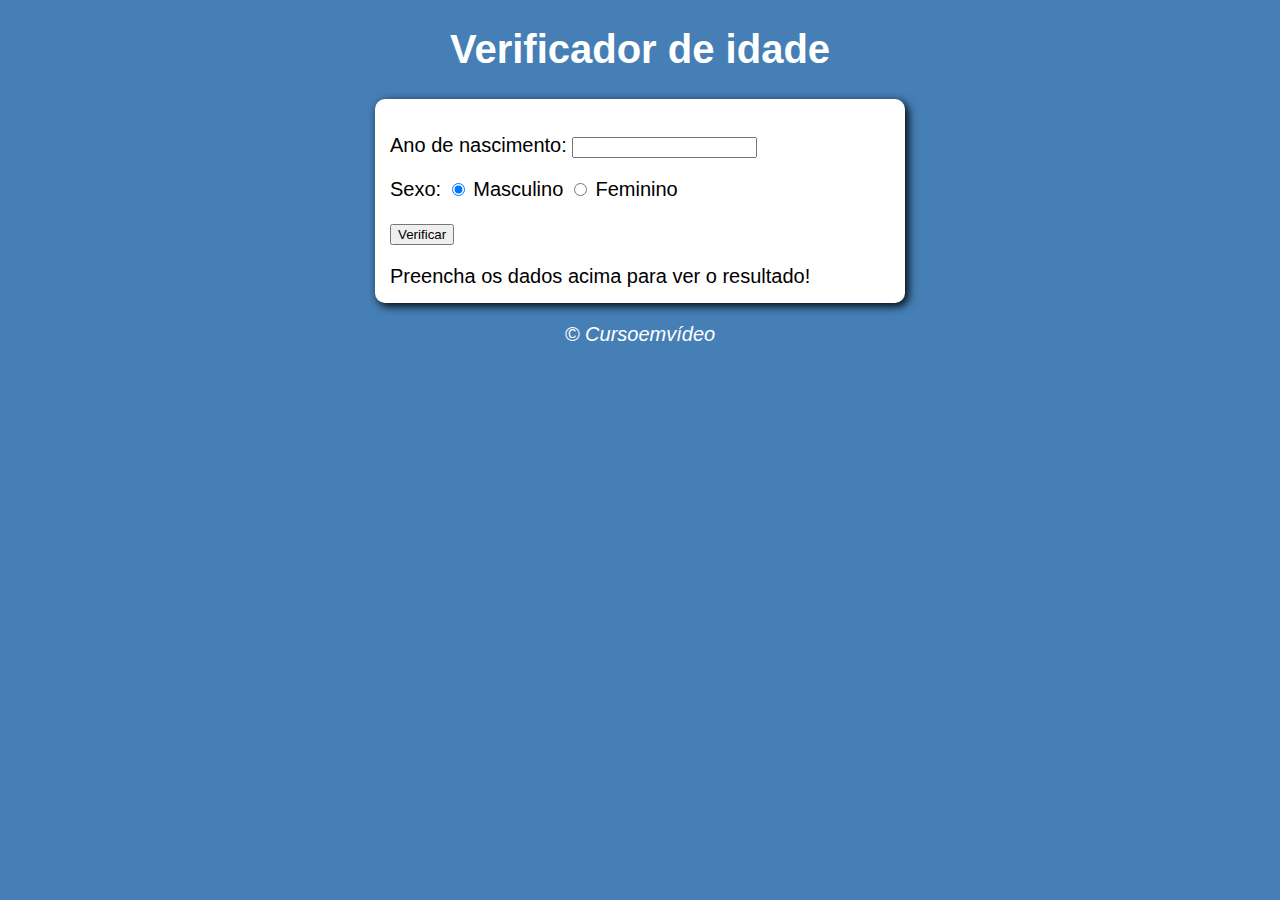
<file: Desafio01/index.html>
<!DOCTYPE html>
<html lang="pt-BR">
<head>
    <meta charset="UTF-8">
    <meta name="viewport" content="width=device-width, initial-scale=1.0">
    <title>Verificador de idade</title>
    <link rel="stylesheet" href="estilos/style.css">
</head>
<body>
    <header>
        <h1>Verificador de idade</h1>
    </header>
    <section>
        <div>
            <p>Ano de nascimento:
                <input type="number" name="txtano" id="txtano" min="0">
             </p>
             <p>Sexo:
                 <input type="radio" name="radsex" id="mas" checked>
                 <label for="mas">Masculino</label>
                 <input type="radio" name="radsex" id="fem">
                 <label for="fem">Feminino</label>
             </p>
             <p>
                 <input type="button" value="Verificar" onclick="verificar()">
            </p>
         </div>
        <div id="res">
            Preencha os dados acima para ver o resultado!

        </div>
    </section>
    <footer>
        <p>&copy; Cursoemvídeo</p>
    </footer>
    <script src="scritp.js"></script>
    
</body>
</html>
</file>
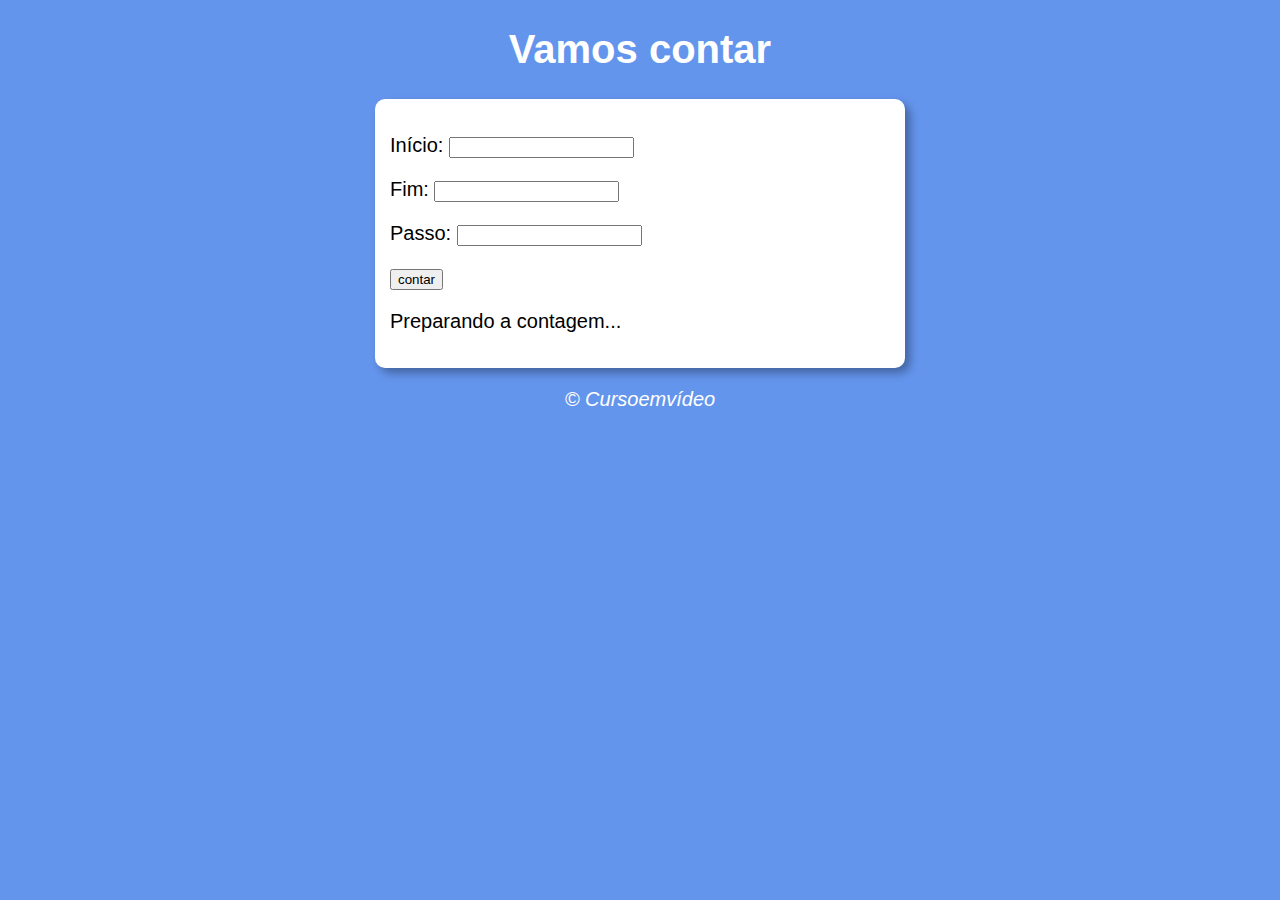
<file: Desafio02/index.html>
<!DOCTYPE html>
<html lang="pt-BR">
<head>
    <meta charset="UTF-8">
    <meta name="viewport" content="width=device-width, initial-scale=1.0">
    <meta http-equiv="X-UA-Compatible" content="ie=edge">
    <title>Vamos contar</title>
    <link rel="stylesheet" href="style.css">
</head>
<body>
    <header>
        <h1>Vamos contar</h1>
    </header>
    <section>
        <div id="dados">
            <p> Início: <input type="number" name="inicio" id="start"></p>
            <p>Fim: <input type="number" name="" id="end"></p>
            <p>Passo: <input type="number" name="" id="step"></p>
            <p><input type="button" value="contar" onclick="contar()"></p>
        </div>
        <div id="result">
            <p>Preparando a contagem...</p>
        </div>
    </section>
    <footer>
        <p>&copy; Cursoemvídeo</p>
    </footer>
    <script src="script.js"></script>
</body>
</html>
</file>
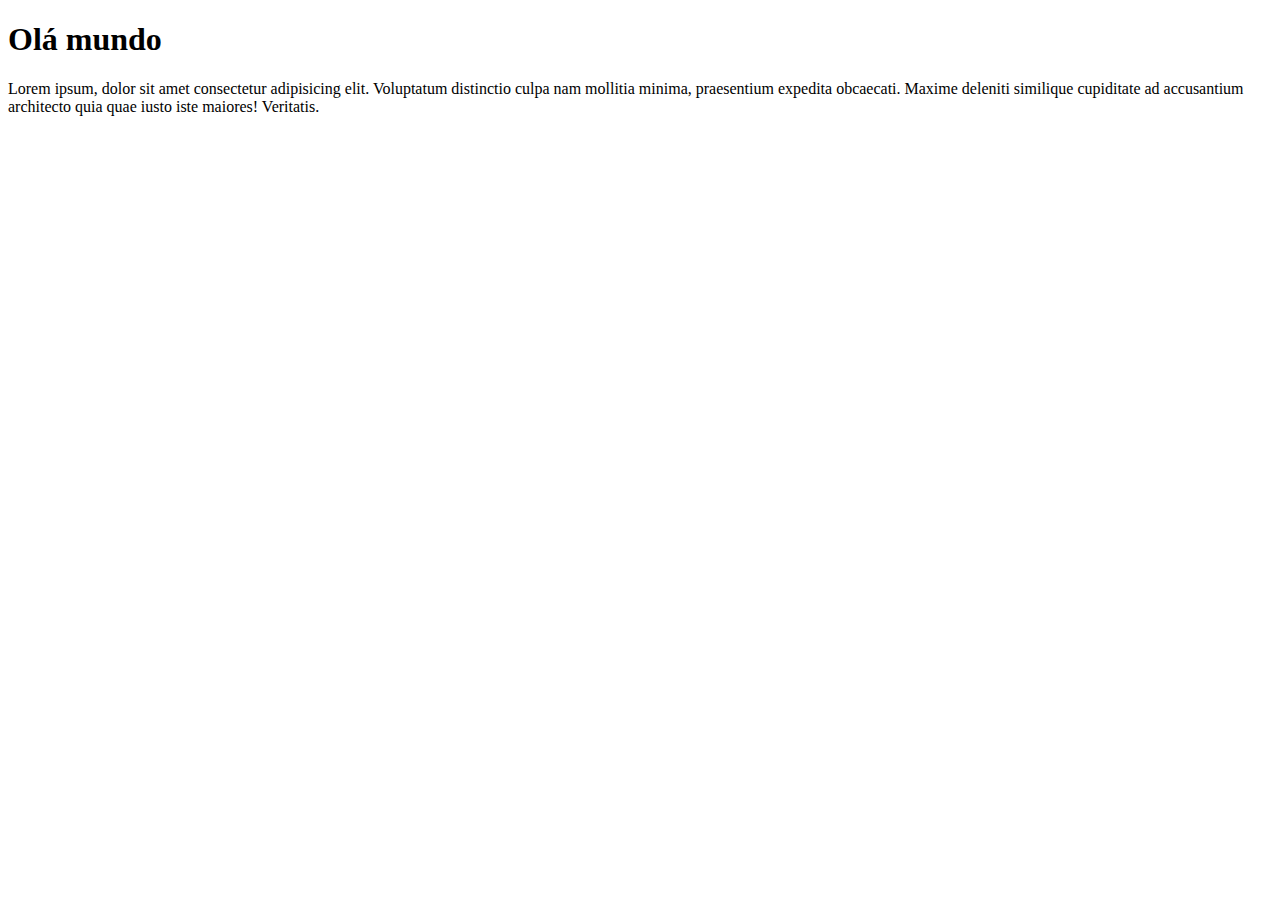
<file: aula04/ex001.html>
<!DOCTYPE html>
<html lang="pt-br">
<head>
    <meta charset="UTF-8">
    <meta name="viewport" content="width=device-width, initial-scale=1.0">
    <title>Ex001</title>
</head>
<body>
    <h1>Olá mundo</h1>
    <p>Lorem ipsum, dolor sit amet consectetur adipisicing elit. Voluptatum distinctio culpa nam mollitia minima, praesentium expedita obcaecati. Maxime deleniti similique cupiditate ad accusantium architecto quia quae iusto iste maiores! Veritatis.</p>
    <script>
        window.alert('Minha primeira mensagem')
        window.confirm('Esta gostando')
        window.prompt('Qual é o seu nome')
    </script>
</body>
</html>
</file>
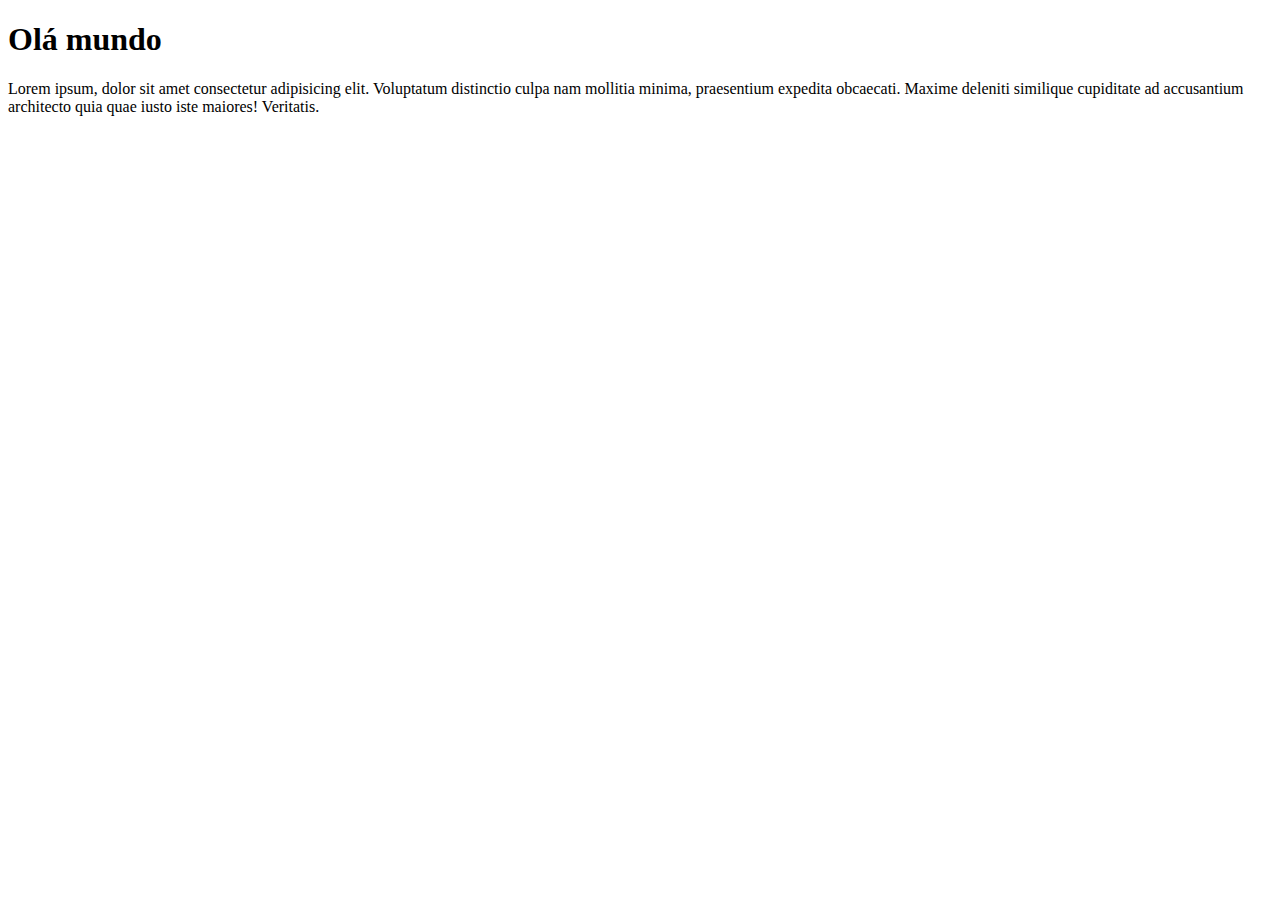
<file: aula06/ex002.html>
<!DOCTYPE html>
<html lang="pt-br">
<head>
    <meta charset="UTF-8">
    <meta name="viewport" content="width=device-width, initial-scale=1.0">
    <title>Ex002</title>
</head>
<body>
    <h1>Olá mundo</h1>
    <p>Lorem ipsum, dolor sit amet consectetur adipisicing elit. Voluptatum distinctio culpa nam mollitia minima, praesentium expedita obcaecati. Maxime deleniti similique cupiditate ad accusantium architecto quia quae iusto iste maiores! Veritatis.</p>
    <script>
        var nome = window.prompt('Qual é o seu nome ?')
        window.alert('Prazer em conhecer  você ' +nome)
    </script>
</body>
</html>
</file>
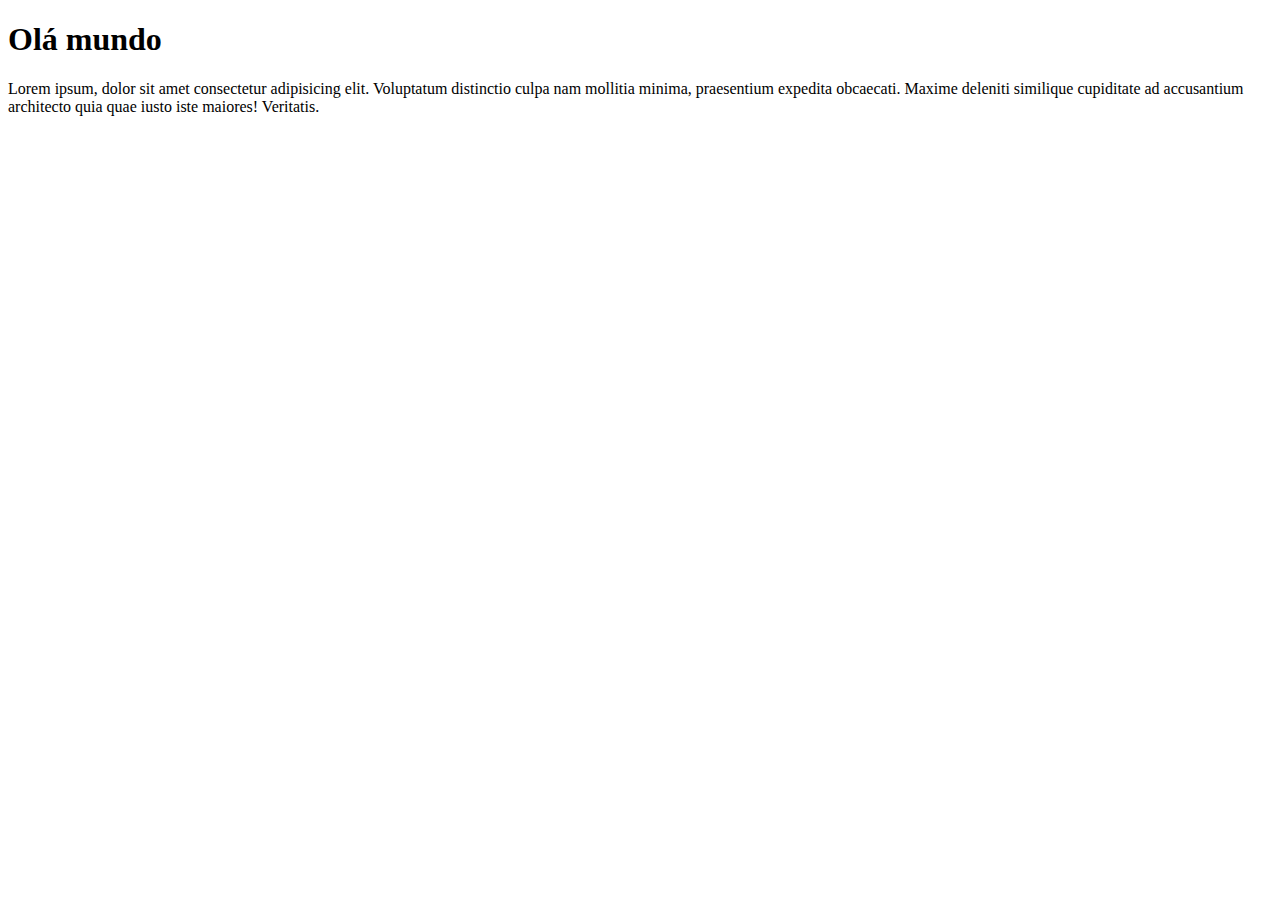
<file: aula06/ex003.html>
<!DOCTYPE html>
<html lang="pt-br">
<head>
    <meta charset="UTF-8">
    <meta name="viewport" content="width=device-width, initial-scale=1.0">
    <title>Ex003</title>
</head>
<body>
    <h1>Olá mundo</h1>
    <p>Lorem ipsum, dolor sit amet consectetur adipisicing elit. Voluptatum distinctio culpa nam mollitia minima, praesentium expedita obcaecati. Maxime deleniti similique cupiditate ad accusantium architecto quia quae iusto iste maiores! Veritatis.</p>
    <script>
        var firstNumber = Number(window.prompt('Digite o primeiro número a ser somado: '))
        var secondNumber = Number(window.prompt('Digite o segundo número a ser somado: '))
        var soma = firstNumber + secondNumber
        window.alert('A soma dos números é igual a ' + soma)
    </script>
</body>
</html>
</file>
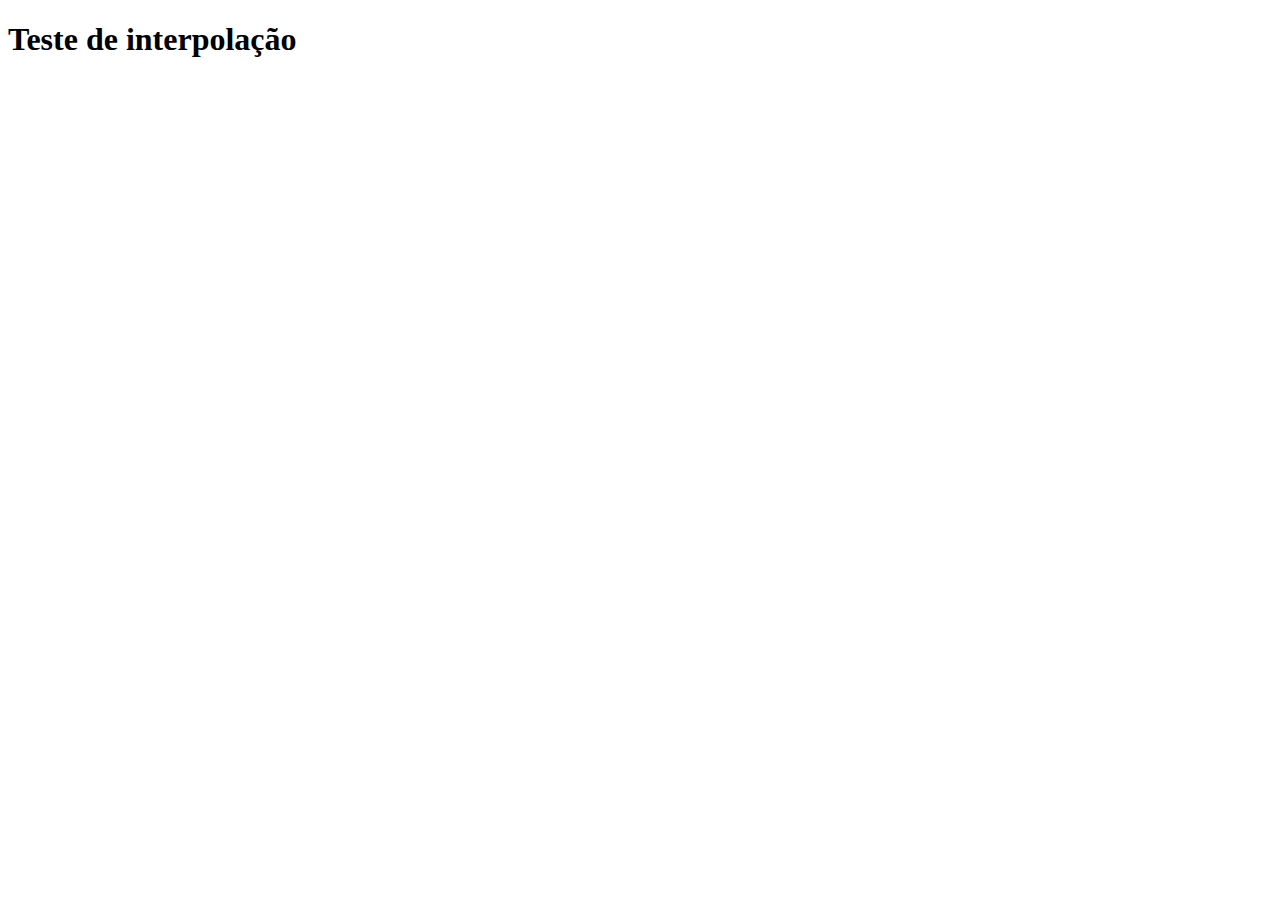
<file: aula06/ex004.html>
<!DOCTYPE html>
<html lang="pt-br">
<head>
    <meta charset="UTF-8">
    <meta name="viewport" content="width=device-width, initial-scale=1.0">
    <title>Ex004</title>
</head>
<body>
    <H1>
        Teste de interpolação
    </H1>
    <p>
        <script>
            var nome = window.prompt('Qual é o seu nome ?')
            document.write(`O seu nome é <strong>${nome}</strong> e ele possui ${nome.length} letras.<br/>`)
            document.write(`O seu nome em letras maíusculas é: ${nome.toUpperCase()}<br/>`)
            document.write(`O seu nome em letras minúsculas é: ${nome.toLowerCase()}<br/>`)
        </script>
    </p>
</body>
</html>
</file>
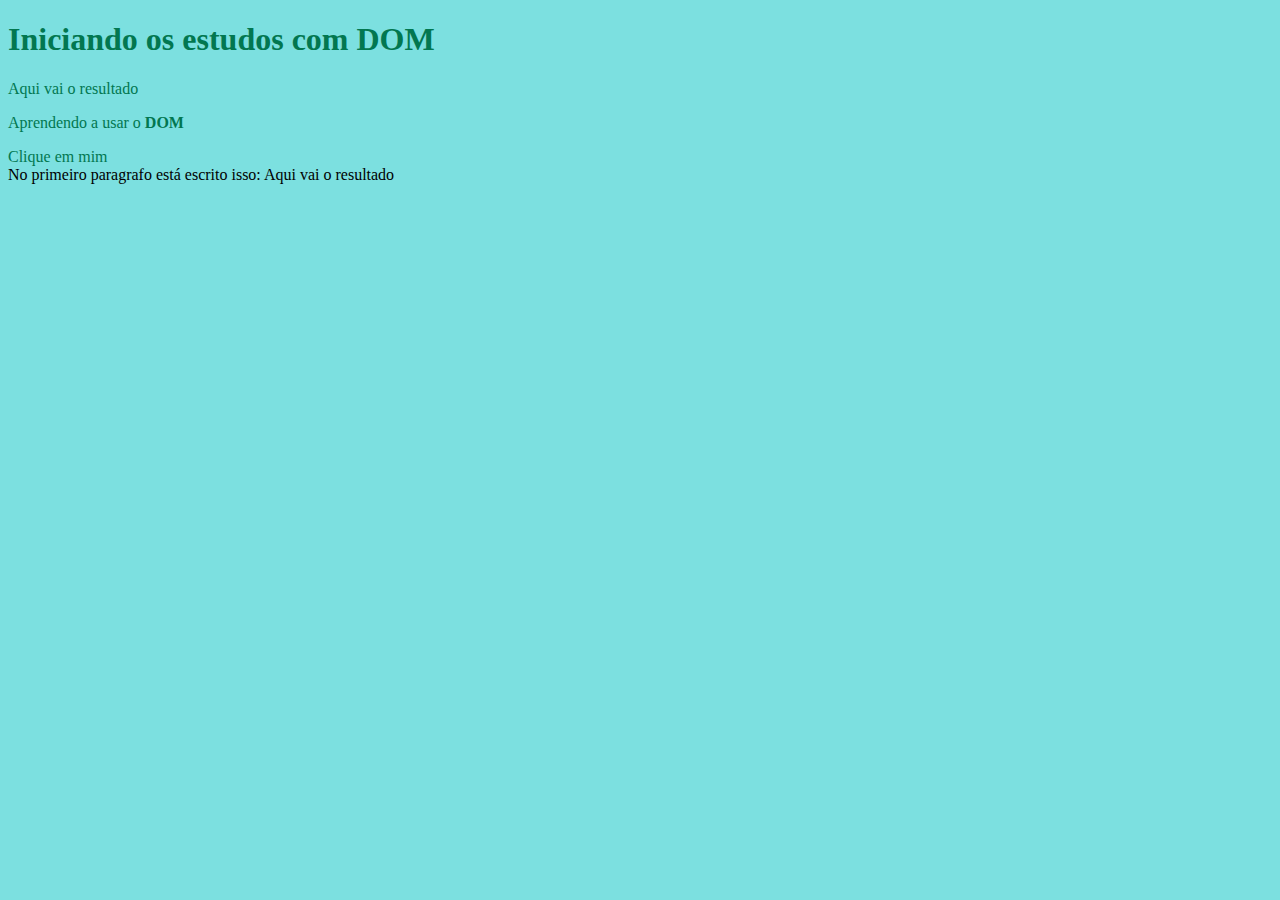
<file: aula09/ex005.html>
<!DOCTYPE html>
<html lang="pt-br">
<head>
    <meta charset="UTF-8">
    <meta name="viewport" content="width=device-width, initial-scale=1.0">
    <title>DOM</title>
    <style>
        body {background-color: rgb(124, 224, 224);}
        h1, p, div {
            color: rgb(2, 119, 80);
        }
    </style>
</head>
<body>
    <h1>Iniciando os estudos com DOM</h1>
    <p>Aqui vai o resultado</p>
    <p>Aprendendo a usar o <strong>DOM</strong></p>
    <div>Clique em mim</div>
    <script>
        var corpo = window.document.body
        var p1 = window.document.getElementsByTagName('p')[0]
        window.document.write(`No primeiro paragrafo está escrito isso: ${p1.innerText}`)
    </script>
</body>
</html>
</file>
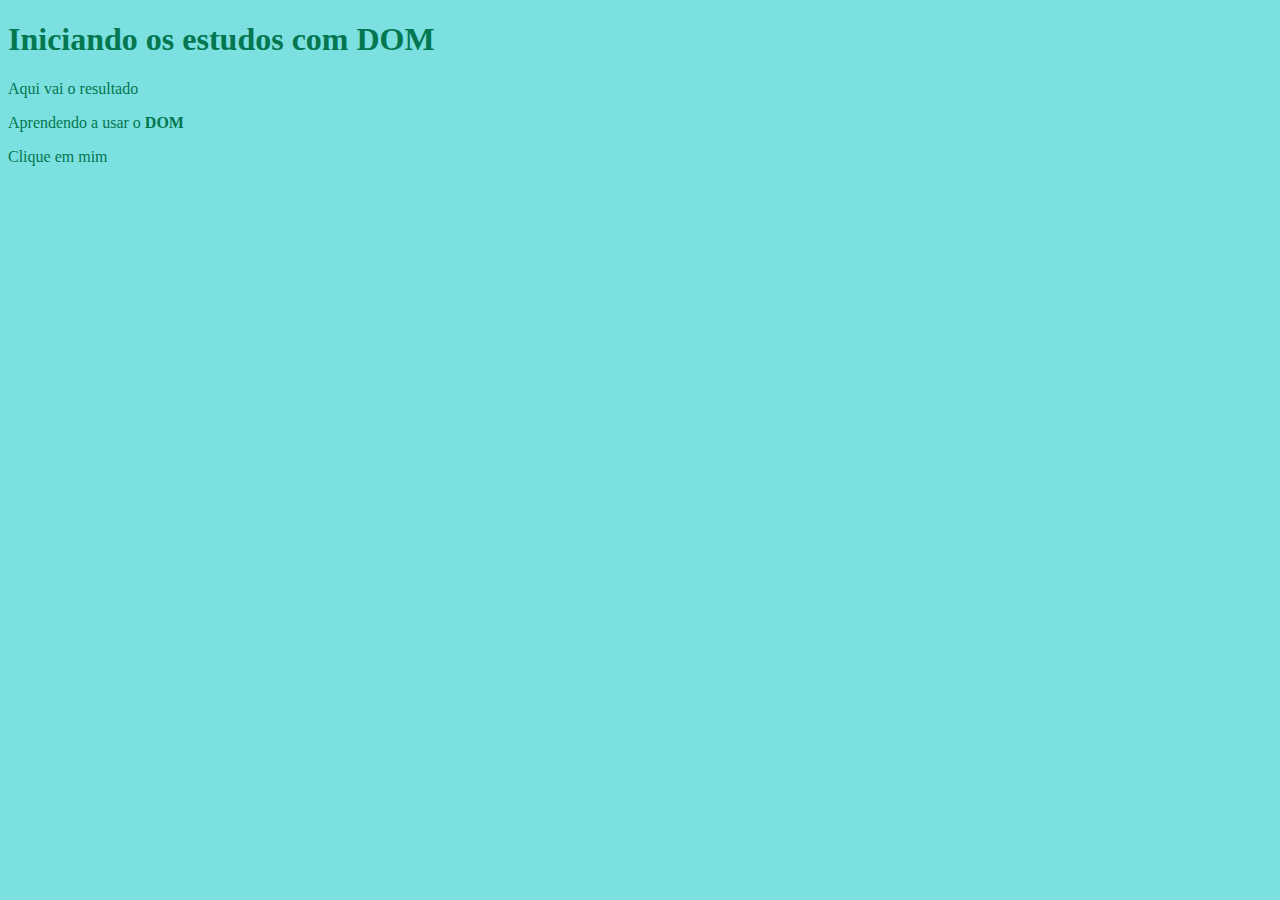
<file: aula09/ex006.html>
<!DOCTYPE html>
<html lang="pt-br">
<head>
    <meta charset="UTF-8">
    <meta name="viewport" content="width=device-width, initial-scale=1.0">
    <title>DOM</title>
    <style>
        body {background-color: rgb(124, 224, 224);}
        h1, p, div {
            color: rgb(2, 119, 80);
        }
    </style>
</head>
<body>
    <h1>Iniciando os estudos com DOM</h1>
    <p>Aqui vai o resultado</p>
    <p>Aprendendo a usar o <strong>DOM</strong></p>
    <div>Clique em mim</div>
    <script>
        var corpo = window.document.body
        var p1 = window.document.getElementsByTagName('p')[1]
        window.document.alert(p1.innerHTML)
    </script>
</body>
</html>
</file>
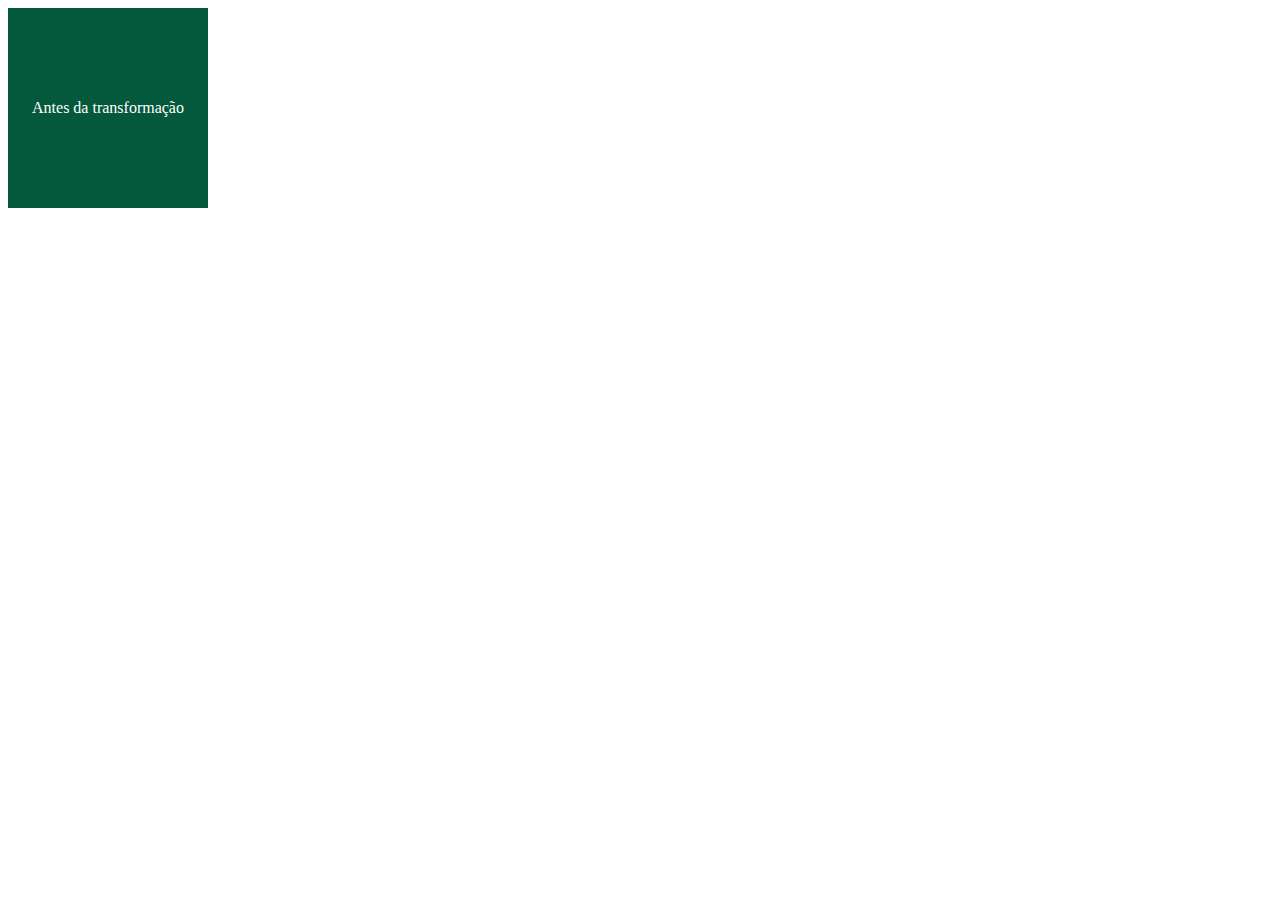
<file: aula10/ex006.html>
<!DOCTYPE html>
<html lang="en">
<head>
    <meta charset="UTF-8">
    <meta name="viewport" content="width=device-width, initial-scale=1.0">
    <title>Document</title>
    <style>
        div#texto {
            background-color: rgb(4, 88, 60);
            color: white;
            width: 200px;
            height: 200px;
            text-align: center;
            line-height: 200px;

        }
    </style>
</head>
<body>
    <div id="texto" onclick="clicar()">Antes da transformação</div>
    <script>
        function clicar(){
            var a = window.document.getElementById('texto')
            a.innerText = "Depois da transformaçao"
        }
    </script>
</body>
</html>
</file>
<file: Desafio01/estilos/style.css>
body {
    background: rgb(69, 127, 182);
    font: normal 15pt Arial;
}
header {
    color: white;
    text-align: center;
}
section {
    background: white;
    border-radius: 10px;
    padding: 15px;
    width: 500px;
    margin: auto;
    box-shadow: 3px 3px 10px rgba(0, 0, 0, 363);

}
footer {
    color: white;
    text-align: center;
    font-style: italic;
}
</file>
<file: Desafio02/style.css>
body {
    background: cornflowerblue;
    font: normal 15pt Arial;

}

header {
    color: white;
    text-align: center;
}

section {
    background: white;
    border-radius: 10px;
    padding: 15px;
    width: 500px;
    margin: auto;
    box-shadow: 5px 5px 10px rgba(0, 0, 0, 0.329);
}

footer {
    color: white;
    text-align: center;
    font-style: italic;
}
</file>
